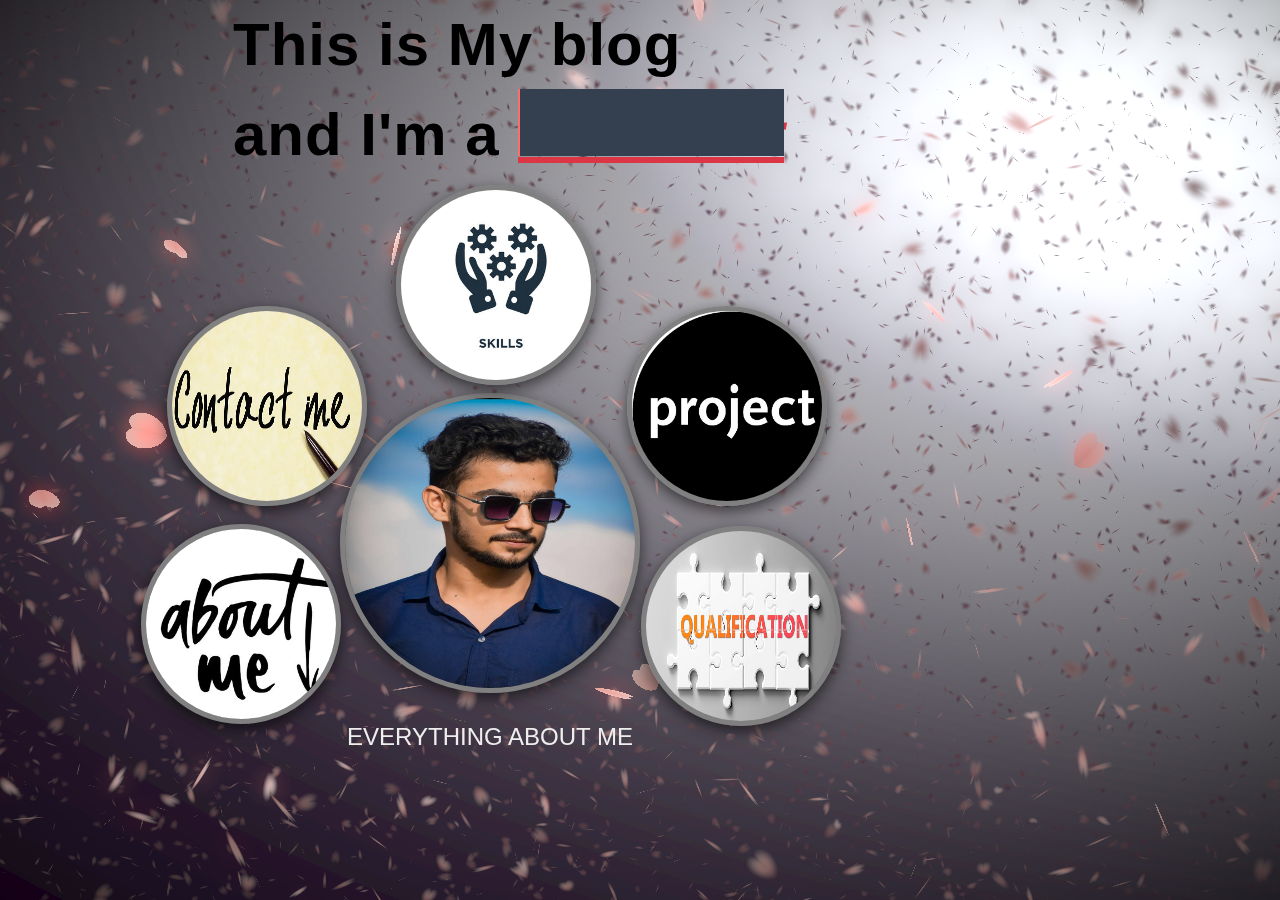
<file: index.html>
<!DOCTYPE HTML>
<html lang="en-US">
<head>
	<!-- Required meta tags -->
		<meta charset="utf-8">
		<meta name="viewport" content="width=device-width, initial-scale=1, shrink-to-fit=no">
		<!-- Bootstrap CSS -->
		<link rel="stylesheet" href="css/bootstrap.min.css">
		<link rel="stylesheet" href="css/main.css">
		<link rel="stylesheet" href="utils.css">
		<link rel="preconnect" href="https://fonts.googleapis.com">
		<link rel="preconnect" href="https://fonts.gstatic.com" crossorigin>
		<link href="https://fonts.googleapis.com/css2?family=Anton&display=swap" rel="stylesheet">
	<title></title>
</head>
<body>
	<canvas id="sakura">
	</canvas>
	<div class="btnbg">
		<div class="wrapper" id="wr1">
			<div class="static-txt"id="w1">This is My blog and I'm a</div>
			<ul class="dynamic-txts" id="d1">
				  <li><span>EnGineer</span></li>
				  <li><span>DesiGner</span></li>
				  <li><span>DeveloPer</span></li>
				  <li><span>Freelancer</span></li>
			</ul>
		</div>
		<div class="container" id="cont">
			<div class="avatar">
				<img src="images/anuj.jpg" id="ai" width="300px" height="300px" alt="" />
			</div>
			<div class="content">
				<h1>Everything About me </h1>
			</div>
			<div class="avatar1">
				<a href="about.html"><img src="images/1.jpg" id="img1" width="200px" height="200px" alt="" /></a>
			</div>
			<div class="avatar2">
				<a href="contact.html"><img src="images/2.jpg" id="img1" width="200px" height="200px" alt="" /></a>
			</div>
			<div class="avatar3">
				<a href="skiils.html"><img src="images/3.jpg" id="img1" width="200px" height="200px" alt="" /></a>
			</div>
			<div class="avatar4">
				<a href="project.html"><img src="images/a.jpeg" id="img1" width="200px" height="200px" alt="" /></a>
			</div>
			<div class="avatar5">
				<a href="qualification.html"><img src="images/b.jpg" id="img1" width="200px" height="200px" alt="" /></a>
			</div>
		</div>
	</div>
<!-- sakura shader -->
<script id="sakura_point_vsh" type="x-shader/x_vertex">
uniform mat4 uProjection;
uniform mat4 uModelview;
uniform vec3 uResolution;
uniform vec3 uOffset;
uniform vec3 uDOF;  //x:focus distance, y:focus radius, z:max radius
uniform vec3 uFade; //x:start distance, y:half distance, z:near fade start

attribute vec3 aPosition;
attribute vec3 aEuler;
attribute vec2 aMisc; //x:size, y:fade

varying vec3 pposition;
varying float psize;
varying float palpha;
varying float pdist;

//varying mat3 rotMat;
varying vec3 normX;
varying vec3 normY;
varying vec3 normZ;
varying vec3 normal;

varying float diffuse;
varying float specular;
varying float rstop;
varying float distancefade;

void main(void) {
    // Projection is based on vertical angle
    vec4 pos = uModelview * vec4(aPosition + uOffset, 1.0);
    gl_Position = uProjection * pos;
    gl_PointSize = aMisc.x * uProjection[1][1] / -pos.z * uResolution.y * 0.5;
    
    pposition = pos.xyz;
    psize = aMisc.x;
    pdist = length(pos.xyz);
    palpha = smoothstep(0.0, 1.0, (pdist - 0.1) / uFade.z);
    
    vec3 elrsn = sin(aEuler);
    vec3 elrcs = cos(aEuler);
    mat3 rotx = mat3(
        1.0, 0.0, 0.0,
        0.0, elrcs.x, elrsn.x,
        0.0, -elrsn.x, elrcs.x
    );
    mat3 roty = mat3(
        elrcs.y, 0.0, -elrsn.y,
        0.0, 1.0, 0.0,
        elrsn.y, 0.0, elrcs.y
    );
    mat3 rotz = mat3(
        elrcs.z, elrsn.z, 0.0, 
        -elrsn.z, elrcs.z, 0.0,
        0.0, 0.0, 1.0
    );
    mat3 rotmat = rotx * roty * rotz;
    normal = rotmat[2];
    
    mat3 trrotm = mat3(
        rotmat[0][0], rotmat[1][0], rotmat[2][0],
        rotmat[0][1], rotmat[1][1], rotmat[2][1],
        rotmat[0][2], rotmat[1][2], rotmat[2][2]
    );
    normX = trrotm[0];
    normY = trrotm[1];
    normZ = trrotm[2];
    
    const vec3 lit = vec3(0.6917144638660746, 0.6917144638660746, -0.20751433915982237);
    
    float tmpdfs = dot(lit, normal);
    if(tmpdfs < 0.0) {
        normal = -normal;
        tmpdfs = dot(lit, normal);
    }
    diffuse = 0.4 + tmpdfs;
    
    vec3 eyev = normalize(-pos.xyz);
    if(dot(eyev, normal) > 0.0) {
        vec3 hv = normalize(eyev + lit);
        specular = pow(max(dot(hv, normal), 0.0), 20.0);
    }
    else {
        specular = 0.0;
    }
    
    rstop = clamp((abs(pdist - uDOF.x) - uDOF.y) / uDOF.z, 0.0, 1.0);
    rstop = pow(rstop, 0.5);
    //-0.69315 = ln(0.5)
    distancefade = min(1.0, exp((uFade.x - pdist) * 0.69315 / uFade.y));
}
</script>
<script id="sakura_point_fsh" type="x-shader/x_fragment">
#ifdef GL_ES
//precision mediump float;
precision highp float;
#endif

uniform vec3 uDOF;  //x:focus distance, y:focus radius, z:max radius
uniform vec3 uFade; //x:start distance, y:half distance, z:near fade start

const vec3 fadeCol = vec3(0.08, 0.03, 0.06);

varying vec3 pposition;
varying float psize;
varying float palpha;
varying float pdist;

//varying mat3 rotMat;
varying vec3 normX;
varying vec3 normY;
varying vec3 normZ;
varying vec3 normal;

varying float diffuse;
varying float specular;
varying float rstop;
varying float distancefade;

float ellipse(vec2 p, vec2 o, vec2 r) {
    vec2 lp = (p - o) / r;
    return length(lp) - 1.0;
}

void main(void) {
    vec3 p = vec3(gl_PointCoord - vec2(0.5, 0.5), 0.0) * 2.0;
    vec3 d = vec3(0.0, 0.0, -1.0);
    float nd = normZ.z; //dot(-normZ, d);
    if(abs(nd) < 0.0001) discard;
    
    float np = dot(normZ, p);
    vec3 tp = p + d * np / nd;
    vec2 coord = vec2(dot(normX, tp), dot(normY, tp));
    
    //angle = 15 degree
    const float flwrsn = 0.258819045102521;
    const float flwrcs = 0.965925826289068;
    mat2 flwrm = mat2(flwrcs, -flwrsn, flwrsn, flwrcs);
    vec2 flwrp = vec2(abs(coord.x), coord.y) * flwrm;
    
    float r;
    if(flwrp.x < 0.0) {
        r = ellipse(flwrp, vec2(0.065, 0.024) * 0.5, vec2(0.36, 0.96) * 0.5);
    }
    else {
        r = ellipse(flwrp, vec2(0.065, 0.024) * 0.5, vec2(0.58, 0.96) * 0.5);
    }
    
    if(r > rstop) discard;
    
    vec3 col = mix(vec3(1.0, 0.8, 0.75), vec3(1.0, 0.9, 0.87), r);
    float grady = mix(0.0, 1.0, pow(coord.y * 0.5 + 0.5, 0.35));
    col *= vec3(1.0, grady, grady);
    col *= mix(0.8, 1.0, pow(abs(coord.x), 0.3));
    col = col * diffuse + specular;
    
    col = mix(fadeCol, col, distancefade);
    
    float alpha = (rstop > 0.001)? (0.5 - r / (rstop * 2.0)) : 1.0;
    alpha = smoothstep(0.0, 1.0, alpha) * palpha;
    
    gl_FragColor = vec4(col * 0.5, alpha);
}
</script>
<!-- effects -->
<script id="fx_common_vsh" type="x-shader/x_vertex">
uniform vec3 uResolution;
attribute vec2 aPosition;

varying vec2 texCoord;
varying vec2 screenCoord;

void main(void) {
    gl_Position = vec4(aPosition, 0.0, 1.0);
    texCoord = aPosition.xy * 0.5 + vec2(0.5, 0.5);
    screenCoord = aPosition.xy * vec2(uResolution.z, 1.0);
}
</script>
<script id="bg_fsh" type="x-shader/x_fragment">
#ifdef GL_ES
//precision mediump float;
precision highp float;
#endif

uniform vec2 uTimes;

varying vec2 texCoord;
varying vec2 screenCoord;

void main(void) {
    vec3 col;
    float c;
    vec2 tmpv = texCoord * vec2(0.8, 1.0) - vec2(0.95, 1.0);
    c = exp(-pow(length(tmpv) * 1.8, 2.0));
    col = mix(vec3(0.02, 0.0, 0.03), vec3(0.96, 0.98, 1.0) * 1.5, c);
    gl_FragColor = vec4(col * 0.5, 1.0);
}
</script>
<script id="fx_brightbuf_fsh" type="x-shader/x_fragment">
#ifdef GL_ES
//precision mediump float;
precision highp float;
#endif
uniform sampler2D uSrc;
uniform vec2 uDelta;

varying vec2 texCoord;
varying vec2 screenCoord;

void main(void) {
    vec4 col = texture2D(uSrc, texCoord);
    gl_FragColor = vec4(col.rgb * 2.0 - vec3(0.5), 1.0);
}
</script>
<script id="fx_dirblur_r4_fsh" type="x-shader/x_fragment">
#ifdef GL_ES
//precision mediump float;
precision highp float;
#endif
uniform sampler2D uSrc;
uniform vec2 uDelta;
uniform vec4 uBlurDir; //dir(x, y), stride(z, w)

varying vec2 texCoord;
varying vec2 screenCoord;

void main(void) {
    vec4 col = texture2D(uSrc, texCoord);
    col = col + texture2D(uSrc, texCoord + uBlurDir.xy * uDelta);
    col = col + texture2D(uSrc, texCoord - uBlurDir.xy * uDelta);
    col = col + texture2D(uSrc, texCoord + (uBlurDir.xy + uBlurDir.zw) * uDelta);
    col = col + texture2D(uSrc, texCoord - (uBlurDir.xy + uBlurDir.zw) * uDelta);
    gl_FragColor = col / 5.0;
}
</script>
<!-- effect fragment shader template -->
<script id="fx_common_fsh" type="x-shader/x_fragment">
#ifdef GL_ES
//precision mediump float;
precision highp float;
#endif
uniform sampler2D uSrc;
uniform vec2 uDelta;

varying vec2 texCoord;
varying vec2 screenCoord;

void main(void) {
    gl_FragColor = texture2D(uSrc, texCoord);
}
</script>
<!-- post processing -->
<script id="pp_final_vsh" type="x-shader/x_vertex">
uniform vec3 uResolution;
attribute vec2 aPosition;
varying vec2 texCoord;
varying vec2 screenCoord;
void main(void) {
    gl_Position = vec4(aPosition, 0.0, 1.0);
    texCoord = aPosition.xy * 0.5 + vec2(0.5, 0.5);
    screenCoord = aPosition.xy * vec2(uResolution.z, 1.0);
}
</script>
<script id="pp_final_fsh" type="x-shader/x_fragment">
#ifdef GL_ES
//precision mediump float;
precision highp float;
#endif
uniform sampler2D uSrc;
uniform sampler2D uBloom;
uniform vec2 uDelta;
varying vec2 texCoord;
varying vec2 screenCoord;
void main(void) {
    vec4 srccol = texture2D(uSrc, texCoord) * 2.0;
    vec4 bloomcol = texture2D(uBloom, texCoord);
    vec4 col;
    col = srccol + bloomcol * (vec4(1.0) + srccol);
    col *= smoothstep(1.0, 0.0, pow(length((texCoord - vec2(0.5)) * 2.0), 1.2) * 0.5);
    col = pow(col, vec4(0.45454545454545)); //(1.0 / 2.2)
    
    gl_FragColor = vec4(col.rgb, 1.0);
    gl_FragColor.a = 1.0;
}
</script>
<!-- Option 1: jQuery and Bootstrap Bundle (includes Popper) -->
		<script src="js/jquery.3.6.min.js"></script>
		<script src="js/bootstrap.bundle.min.js"></script>
		<script src="js/main.js"></script>
</body>
</html>
</file>
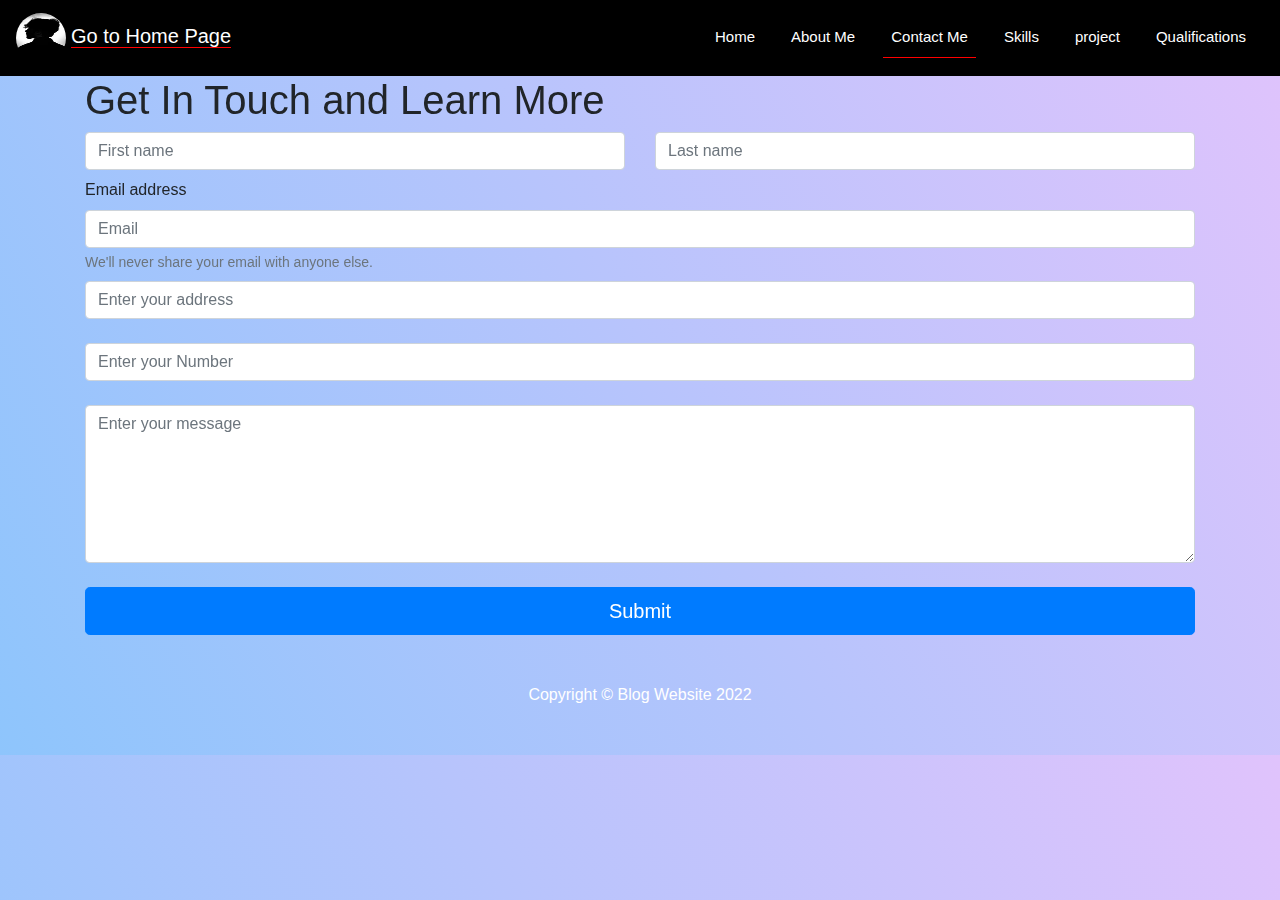
<file: contact.html>
<!doctype html>
<html lang="en">
	<head>
		<!-- Required meta tags -->
		<meta charset="utf-8">
		<meta name="viewport" content="width=device-width, initial-scale=1, shrink-to-fit=no">
		<!-- Bootstrap CSS -->
		<link rel="stylesheet" href="css/bootstrap.min.css">
		<link rel="stylesheet" href="css/main3.css">
		<link rel="stylesheet" href="utils3.css">
		  <link rel="stylesheet" href="https://unpkg.com/aos@next/dist/aos.css" />
		  <link rel="preconnect" href="https://fonts.googleapis.com">
		<link rel="preconnect" href="https://fonts.gstatic.com" crossorigin>
		<link href="https://fonts.googleapis.com/css2?family=Kanit:wght@300&display=swap" rel="stylesheet">
		<title>Hello, world!</title>
	</head>
	<body>
		<nav class="navbar navbar-expand-lg navbar-light" id="Mynav">
			<a class="navbar-brand" href="index.html"><img src="images/p.jpeg" width="50px" height="50px" style="border-radius:40px;" alt="" /><span style="color:#fff; margin-left:5px; border-bottom:1px solid red;">Go to Home Page</span></a>
			<button class="navbar-toggler" style="background-color:#fff;" type="button" data-toggle="collapse" data-target="#navbarNavAltMarkup" aria-controls="navbarNavAltMarkup" aria-expanded="false" aria-label="Toggle navigation">
			<span class="navbar-toggler-icon"></span>
			</button>
			<div class="collapse navbar-collapse" id="navbarNavAltMarkup">
				<div class="navbar-nav ml-auto ">
					<a class="nav-link" href="index.html">Home</a> 
					<a class="nav-link" href="about.html" >About Me</a>
					<a class="nav-link active " href="contact.html" style="border-bottom:1px solid red;" >Contact Me</a><span class="sr-only">(current)</span></a>
					<a class="nav-link" href="skiils.html">Skills</a>
					<a class="nav-link" href="project.html">project</a>
					<a class="nav-link" href="qualification.html">Qualifications</a>
				</div>
			</div>
		</nav>
		<div class="container" data-aos="flip-left" data-aos-easing="ease-out-cubic" data-aos-duration="2000">
		<form id="frm">
			<h1 class="my-4;" id="fh">Get In Touch and Learn More</h1>
				<div class="row">
					<div class="col">
						<input type="text" class="form-control" placeholder="First name">
					</div>
					<div class="col">
					<input type="text" class="form-control" placeholder="Last name">
					</div>
				</div>
				<div class="form-group my-2">
					<label for="exampleInputEmail1">Email address</label>
					<input type="email" class="form-control" placeholder="Email" id="exampleInputEmail1" aria-describedby="emailHelp">
					<small id="emailHelp" class="form-text text-muted">We'll never share your email with anyone else.</small>
				</div>
				<div class="form-group my-2">
					<input type="text" class="form-control" placeholder="Enter your address" id="exampleInputEmail1" aria-describedby="emailHelp">
				</div>
				<div class="form-group my-4">
					<input type="text" class="form-control" placeholder="Enter your Number" id="exampleInputEmail1" aria-describedby="emailHelp">
				</div>
				<div class="form-group my-4">
					<textarea class="form-control" placeholder="Enter your message" id="exampleFormControlTextarea1" rows="6"></textarea>
				</div>
				<button type="button" class="btn btn-primary btn-lg btn-block">Submit</button>
		</form>
	</div>
	<footer class="py-5">
        <div class="container"><p class="m-0 text-center text-white">Copyright © Blog Website 2022</p></div>
    </footer>
	<!-- Option 1: jQuery and Bootstrap Bundle (includes Popper) -->
		<script src="js/jquery.3.6.min.js"></script>
		<script src="js/bootstrap.bundle.min.js"></script>
		<script type="js/main3.js"></script>
		 <script src="https://unpkg.com/aos@next/dist/aos.js"></script>
  <script>
    AOS.init();
  </script>
	</body>
</html>
</file>
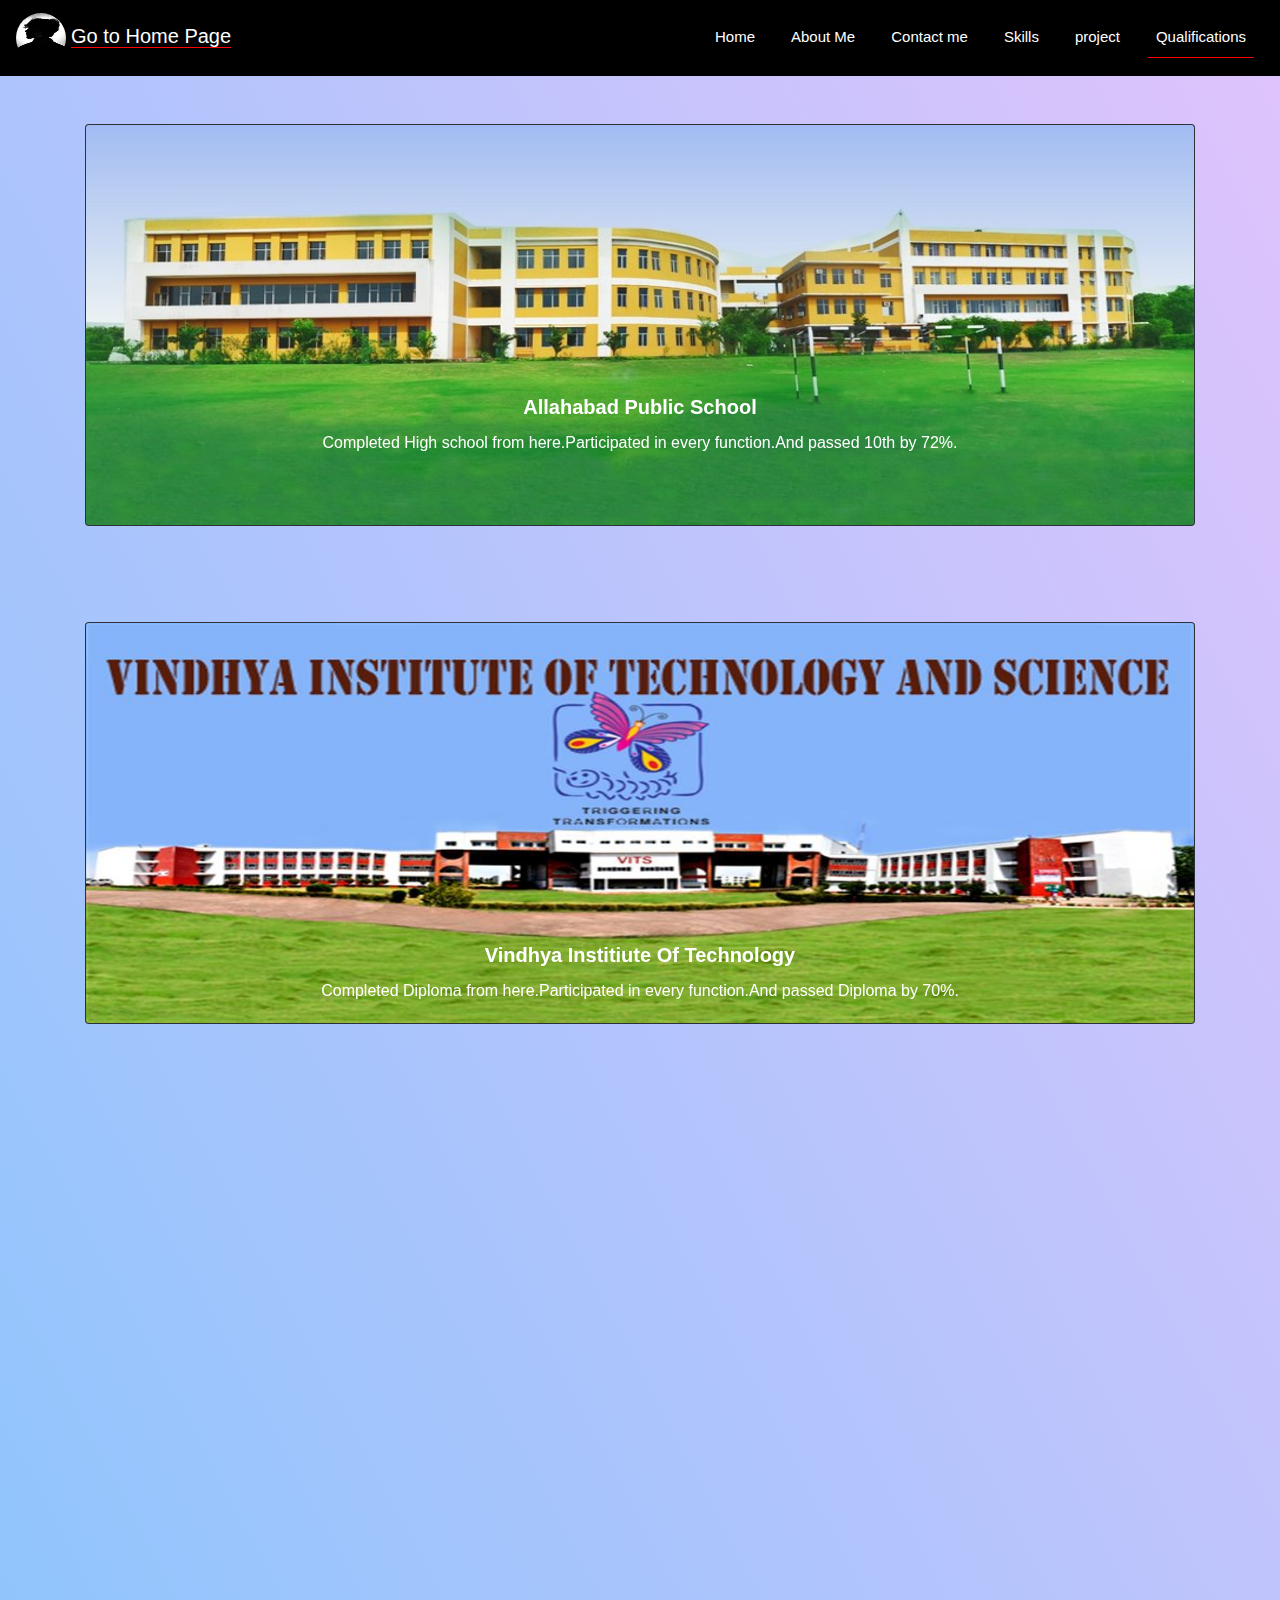
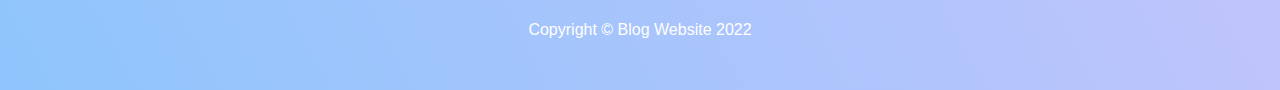
<file: qualification.html>
<!doctype html>
<html lang="en">
	<head>
		<!-- Required meta tags -->
		<meta charset="utf-8">
		<meta name="viewport" content="width=device-width, initial-scale=1, shrink-to-fit=no">
		<!-- Bootstrap CSS -->
		<link rel="stylesheet" href="css/bootstrap.min.css">
		<link rel="stylesheet" href="css/main5.css">
		<link rel="stylesheet" href="utils3.css">
		<link rel="stylesheet" href="https://unpkg.com/aos@next/dist/aos.css" />
		<title>Hello, world!</title>
	</head>
	<body>
	<nav class="navbar navbar-expand-lg navbar-light" id="Mynav">
			<a class="navbar-brand" href="index.html"><img src="images/p.jpeg" width="50px" height="50px" style="border-radius:40px;" alt="" /><span style="color:#fff; margin-left:5px; border-bottom:1px solid red;">Go to Home Page</span></a>
			<button class="navbar-toggler" style="background-color:#fff;" type="button" data-toggle="collapse" data-target="#navbarNavAltMarkup" aria-controls="navbarNavAltMarkup" aria-expanded="false" aria-label="Toggle navigation">
			<span class="navbar-toggler-icon"></span>
			</button>
			<div class="collapse navbar-collapse" id="navbarNavAltMarkup">
				<div class="navbar-nav ml-auto ">
					<a class="nav-link" href="index.html">Home</a> 
					<a class="nav-link" href="about.html" >About Me</a>
					<a class="nav-link" href="contact.html">Contact me</a>
					<a class="nav-link" href="skiils.html">Skills</a>
					<a class="nav-link" href="project.html">project</a>
					<a class="nav-link active" href="qualification.html" style="border-bottom:1px solid red;" >Qualifications</a><span class="sr-only">(current)</span>
				</div>
			</div>
		</nav>
		<div class="container py-5" data-aos="fade-left" data-aos-offset="300" data-aos-easing="ease-in-sine">
			<div class="card bg-dark text-white">
				<img src="images/aps1.jpg" height="400px" class="card-img" alt="...">
				<div class="card-img-overlay">
					<h5 class="card-title text-center" style="margin-top:250px; font-size:20px; font-weight:bold;">Allahabad Public School</h5>
					<p class="card-text text-center">Completed High school from here.Participated in every function.And passed 10th by 72%.</p>
				</div>
			</div>
		</div>
		<div class="container py-5" data-aos="fade-right" data-aos-offset="300" data-aos-easing="ease-in-sine">
			<div class="card bg-dark text-white">
				<img src="images/vits.jpg" height="400px" class="card-img" alt="...">
				<div class="card-img-overlay">
					<h5 class="card-title text-center" id="he" style="margin-top:300px; font-size:20px; font-weight:bold;">Vindhya Institiute Of Technology</h5>
					<p class="card-text text-center" id="pe" >Completed Diploma from here.Participated in every function.And passed Diploma by 70%.</p>
				</div>
			</div>
		</div>
		<div class="container py-5" data-aos="fade-left" data-aos-offset="300" data-aos-easing="ease-in-sine" >
			<div class="card bg-dark text-white">
				<img src="images/ldc.jpeg" height="400px" class="card-img" alt="...">
				<div class="card-img-overlay">
					<h5 class="card-title text-center" id="he" style="margin-top:300px; font-size:20px; font-weight:bold;">LDC Institiute Of Technology</h5>
					<p class="card-text text-center" id="pe">Persuing Btech from here.Participated in every function.And currently running degree at 70%.</p>
				</div>
			</div>
		</div>
		<footer class="py-5">
        <div class="container"><p class="m-0 text-center text-white">Copyright © Blog Website 2022</p></div>
    </footer>
	<script src="https://unpkg.com/aos@next/dist/aos.js"></script>
  <script>
    AOS.init();
  </script>
		<!-- Option 1: jQuery and Bootstrap Bundle (includes Popper) -->
		<script src="js/jquery.3.6.min.js"></script>
		<script src="js/bootstrap.bundle.min.js"></script>
		<script type="js/main5.js"></script>
		<script src="https://unpkg.com/aos@next/dist/aos.js"></script>
</body>
</html>
</file>
<file: css/main.css>
body {
    padding:0;
    margin:0;
    overflow:hidden;
	height: 600px;
}
@import url('https://fonts.googleapis.com/css2?family=Poppins:wght@200;300;400;500;600;700&display=swap');
*{
  margin: 0;
  padding: 0;
  box-sizing: border-box;
  font-family: 'Poppins', sans-serif;
}
#wr1{
	position:relative;
	top:0;
	left:400px;
}
body{
  display: flex;
  align-items: center;
  justify-content: center;
  min-height: 100vh;
  background: #343F4F;
}
.wrapper{
  display: flex;
}
.wrapper .static-txt{
  color:black;
  font-size: 60px;
  font-weight:bold;
}
.wrapper .dynamic-txts{
  margin-left: 15px;
  height: 90px;
  line-height: 90px;
  overflow: hidden;
}
.dynamic-txts li{
  list-style:none;
  font-style:italic;
  text-decoration:underline;
  color:#dc3545;
  font-size: 60px;
  font-weight:bold;
  position: relative;
  top: 0;
  animation: slide 12s steps(4) infinite;
}
@keyframes slide {
  100%{
    top: -360px;
  }
}
.dynamic-txts li span{
  position: relative;
  margin: 5px 0;
  line-height: 90px;
}
.dynamic-txts li span::after{
  content:"";
  position: absolute;
  left: 0;
  height: 100%;
  width: 100%;
  background: #343F4F;
  border-left: 2px solid #FC6D6D;
  animation: typing 3s steps(10) infinite;
}
@keyframes typing {
  40%, 60%{
    left: calc(100% + 30px);
  }
  100%{
    left: 0;
  }
}
canvas {
    padding:0;
    margin:0;
}
div.btnbg {
    position:fixed;
    left:0;
    top:0;
}
h1 {
	font-size: 24px;
	margin: 10px 0 0 0;
	font-weight: lighter;
	text-transform: uppercase;
	color: #eeeeee;
}

p {
	font-size: 12px;
	font-weight: light;
	color: #333333;
}

span a {
	font-size: 28px;
	color: #cccccc;
	text-decoration: none;
	margin: 0 10px;
	transition: all 0.4s ease-in-out;
	&:hover {
		color: #ffffff;
	}
}

@keyframes float {
	0% {
		box-shadow: 0 5px 15px 0px rgba(0,0,0,0.6);
		transform: translatey(0px);
	}
	50% {
		box-shadow: 0 25px 15px 0px rgba(0,0,0,0.2);
		transform: translatey(-20px);
	}
	100% {
		box-shadow: 0 5px 15px 0px rgba(0,0,0,0.6);
		transform: translatey(0px);
	}
}

.container {
	width: 100%;
	height: 100%;
	display: flex;
	flex-direction: column;
	justify-content: center;
	align-items: center;
}

.avatar {
	width: 300px;
	height: 300px;
	box-sizing: border-box;
	border: 5px Grey solid;
	border-radius: 50%;
	overflow: hidden;
	box-shadow: 0 5px 15px 0px rgba(0,0,0,0.6);
	transform: translatey(0px);
	animation: float 6s ease-in-out infinite;
}
.avatar1 {
	width: 200px;
	height: 200px;
	box-sizing: border-box;
	border: 5px Grey solid;
	border-radius: 50%;
	cursor:pointer;
	overflow: hidden;
	box-shadow: 0 5px 15px 0px rgba(0,0,0,0.6);
	transform: translatey(0px);
	animation: float 6s ease-in-out infinite;

}
#img1{
	transition:1s;
}
#img1:hover{
	transform:rotate(360deg);
}
.avatar2 {
	width: 200px;
	height: 200px;
	box-sizing: border-box;
	border: 5px Grey solid;
	border-radius: 50%;
	cursor:pointer;
	overflow: hidden;
	box-shadow: 0 5px 15px 0px rgba(0,0,0,0.6);
	transform: translatey(0px);
	animation: float 6s ease-in-out infinite;
}
.avatar3 {
	width: 200px;
	height: 200px;
	box-sizing: border-box;
	border: 5px Grey solid;
	border-radius: 50%;
	cursor:pointer;
	overflow: hidden;
	box-shadow: 0 5px 15px 0px rgba(0,0,0,0.6);
	transform: translatey(0px);
	animation: float 6s ease-in-out infinite;
}
.avatar4 {
	width: 200px;
	height: 200px;
	box-sizing: border-box;
	border: 5px Grey solid;
	border-radius: 50%;
	overflow: hidden;
	cursor:pointer;
	box-shadow: 0 5px 15px 0px rgba(0,0,0,0.6);
	transform: translatey(0px);
	animation: float 6s ease-in-out infinite;
}
.avatar5 {
	width: 200px;
	height: 200px;
	box-sizing: border-box;
	border: 5px Grey solid;
	border-radius: 50%;
	cursor:pointer;
	overflow: hidden;
	box-shadow: 0 5px 15px 0px rgba(0,0,0,0.6);
	transform: translatey(0px);
	animation: float 6s ease-in-out infinite;
}
.content {
	width: 100%;
	max-width: 600px;
	padding: 20px 40px;
	box-sizing: border-box;
	text-align: center;
}

.suppoprt-me {
	display: inline-block;
	position: fixed;
	bottom: 10px;
	left: 10px;
	width: 20vw;
	max-width: 250px;
	min-width: 200px;
	z-index: 9;
	img {
		width: 100%;
		height: auto;
	}
}
#cont{
	position:relative;
	top:200px;
	left:394px;
}
</file>
<file: utils.css>
@media only screen and (max-width: 760px) {
		#wr1{
			width: 100%;
		}
	}
	@media only screen and (min-width: 760px) {
		#wr1{
		    
		}
	}
	@media only screen and (min-width: 1000px) {
		#wr1{
			width:980px;
		}
	}
	@media only screen and (min-width: 1300px) {
		#wr1{
			width:1280px;
		}
	}
@media only screen and (max-width: 760px) {
		#w1{
			width: 316px;
			position: relative;
			top:-3px;
			left: -377px;
			letter-spacing: -4px;
		}
	}
	@media only screen and (min-width: 760px) {
		#w1{
		    width: 750px;
			position: relative;
			left: -387px;
			letter-spacing: 1px
		}
	}
	@media only screen and (min-width: 1000px) {
		#w1{
			width:980px;
			position:relative;
			left:-167px;
		}
	}
	@media only screen and (min-width: 1300px) {
		#w1{
			width:1280px;
			letter-spacing: -5px;
			font-size: 62px;
		}
	}
@media only screen and (max-width: 760px) {
		#d1{
			width:100%;
			position:relative;
			left:-554px;
			top:265px;
		}
	}
	@media only screen and (min-width: 760px) {
		#d1{
			width:750px;
			position: relative;
			top: 89px;
			left: -915px;
		}
	}
	@media only screen and (min-width: 1000px) {
		#d1{
			width:980px;
			position:relative;
			left:-380px;
		}
	}
	@media only screen and (min-width: 1300px) {
		#d1{
			width:1280px;
			position: relative;
			left: -185px;
			top: -4px;
		}
	}	
	@media only screen and (max-width: 760px) {
		#cont{
			width:100%;
			position:relative;
			left:-137px;
			top:96px;
		}
		.avatar{
			width:200px;
			height:200px;
			position:relative;
			top:15px;
			left:11px;
		}
		#ai{
			width:200px;
			height:200px;
		}
	}
	@media only screen and (min-width: 760px) {
		#cont{
		    width: 750px;
			position: relative;
			top: 160px;
			left: -340px;
		}
	}
	@media only screen and (min-width: 1000px) {
		#cont{
			width:980px;
			position:relative;
			top: 213px;
			left:0;
		}
	}
	@media only screen and (min-width: 1300px) {
		#cont{
			width:1280px;
			position:relative;
			top:229px;
			left:120px;
		}
	}	
	@media only screen and (max-width: 760px) {
		.avatar1{
			width:100px;
			height:100px;
			position:relative;
			top:-168px;
			left:-132px;
		}
		#img1{
			width:100px;
			height:100px;
		}
	}
	@media only screen and (min-width: 760px) {
		.avatar1{
		    position:relative;
			top:5px;
			left:-293px;
		}
	}
	@media only screen and (min-width: 1000px) {
		.avatar1{
			position:relative;
			top:-248px;
			left:-249px;
		}
	}
	@media only screen and (min-width: 1300px) {
		.avatar1{
			position:relative;
			top:-244px;
			left:-291px;
		}
	}	
	@media only screen and (max-width: 760px) {
		.avatar2{
			width:100px;
			height:100px;
			position:relative;
			top:-404px;
			left:-119px;
		}
		#img1{
			width:100px;
			height:100px;
		}
	}
	@media only screen and (min-width: 760px) {
		.avatar2{
		    position:relative;
			top:-193px;
			left:-16px;
		}
	}
	@media only screen and (min-width: 1000px) {
		.avatar2{
			position:relative;
			top:-666px;
			left:-223px;
		}
	}
	@media only screen and (min-width: 1300px) {
		.avatar2{
			position:relative;
			top:-676px;
			left:-231px;
		}
	}
@media only screen and (max-width: 760px) {
		.avatar3{
			width:100px;
			height:100px;
			position:relative;
			top:-573px;
			left:8px;
		}
		#img1{
			width:100px;
			height:100px;
		}
	}
	@media only screen and (min-width: 760px) {
		.avatar3{
		    position:relative;
			top:-392px;
			left:241px;
		}
	}
	@media only screen and (min-width: 1000px) {
		.avatar3{
			position:relative;
			top:-987px;
			left:6px;
		}
	}
	@media only screen and (min-width: 1300px) {
		.avatar3{
			position:relative;
			top:-994px;
			left:-1px;
		}
	}	
	@media only screen and (max-width: 760px) {
		.avatar4{
			width:100px;
			height:100px;
			position:relative;
			top:-603px;
			left:143px;
		}
		#img1{
			width:100px;
			height:100px;
		}
	}
	@media only screen and (min-width: 760px) {
		.avatar4{
		    position:relative;
			top:-413px;
			left:-156px;
		}
	}
	@media only screen and (min-width: 1000px) {
		.avatar4{
			position:relative;
			top:-1066px;
			left:237px;
		}
	}
	@media only screen and (min-width: 1300px) {
		.avatar4{
			position:relative;
			top:-1074px;
			left:237px;
		}
	}
	@media only screen and (max-width: 760px) {
		.avatar5{
			width:100px;
			height:100px;
			position:relative;
			top:-565px;
			left:153px;
		}
		#img1{
			width:100px;
			height:100px;
		}
	}
	@media only screen and (min-width: 760px) {
		.avatar5{
		  position:relative;
		  top:-612px;
		  left:124px;
		}
	}
	@media only screen and (min-width: 1000px) {
		.avatar5{
			position:relative;
			top:-1046px;
			left:251px;
		}
	}
	@media only screen and (min-width: 1300px) {
		.avatar5{
			position:relative;
			top:-1046px;
			left:287px;
		}
	}
</file>
<file: css/main3.css>
body{
	background-color: #8EC5FC;
background-image: linear-gradient(62deg, #8EC5FC 0%, #E0C3FC 100%);
}
#Mynav{
	background:Black;
}
#Mynav .nav-link{
	margin:10px;
	font-size:15px;
	color:#fff;
}
</file>
<file: utils3.css>
@media only screen and (max-width: 760px) {
		#he{
			position:relative;
			top:-41px;
		}
		#pe{
			position:relative;
			top:-49px;
		}
	}
	@media only screen and (min-width: 760px) {
		#he{
		    
		}
	}
	@media only screen and (min-width: 1000px) {
		#he{
			
		}
	}
	@media only screen and (min-width: 1300px) {
		#he{
			
		}
	}
</file>
<file: css/main5.css>
body{
	background-color: #8EC5FC;
background-image: linear-gradient(62deg, #8EC5FC 0%, #E0C3FC 100%);
}
#Mynav{
	background:Black;
}
#Mynav .nav-link{
	margin:10px;
	font-size:15px;
	color:#fff;
}
</file>
